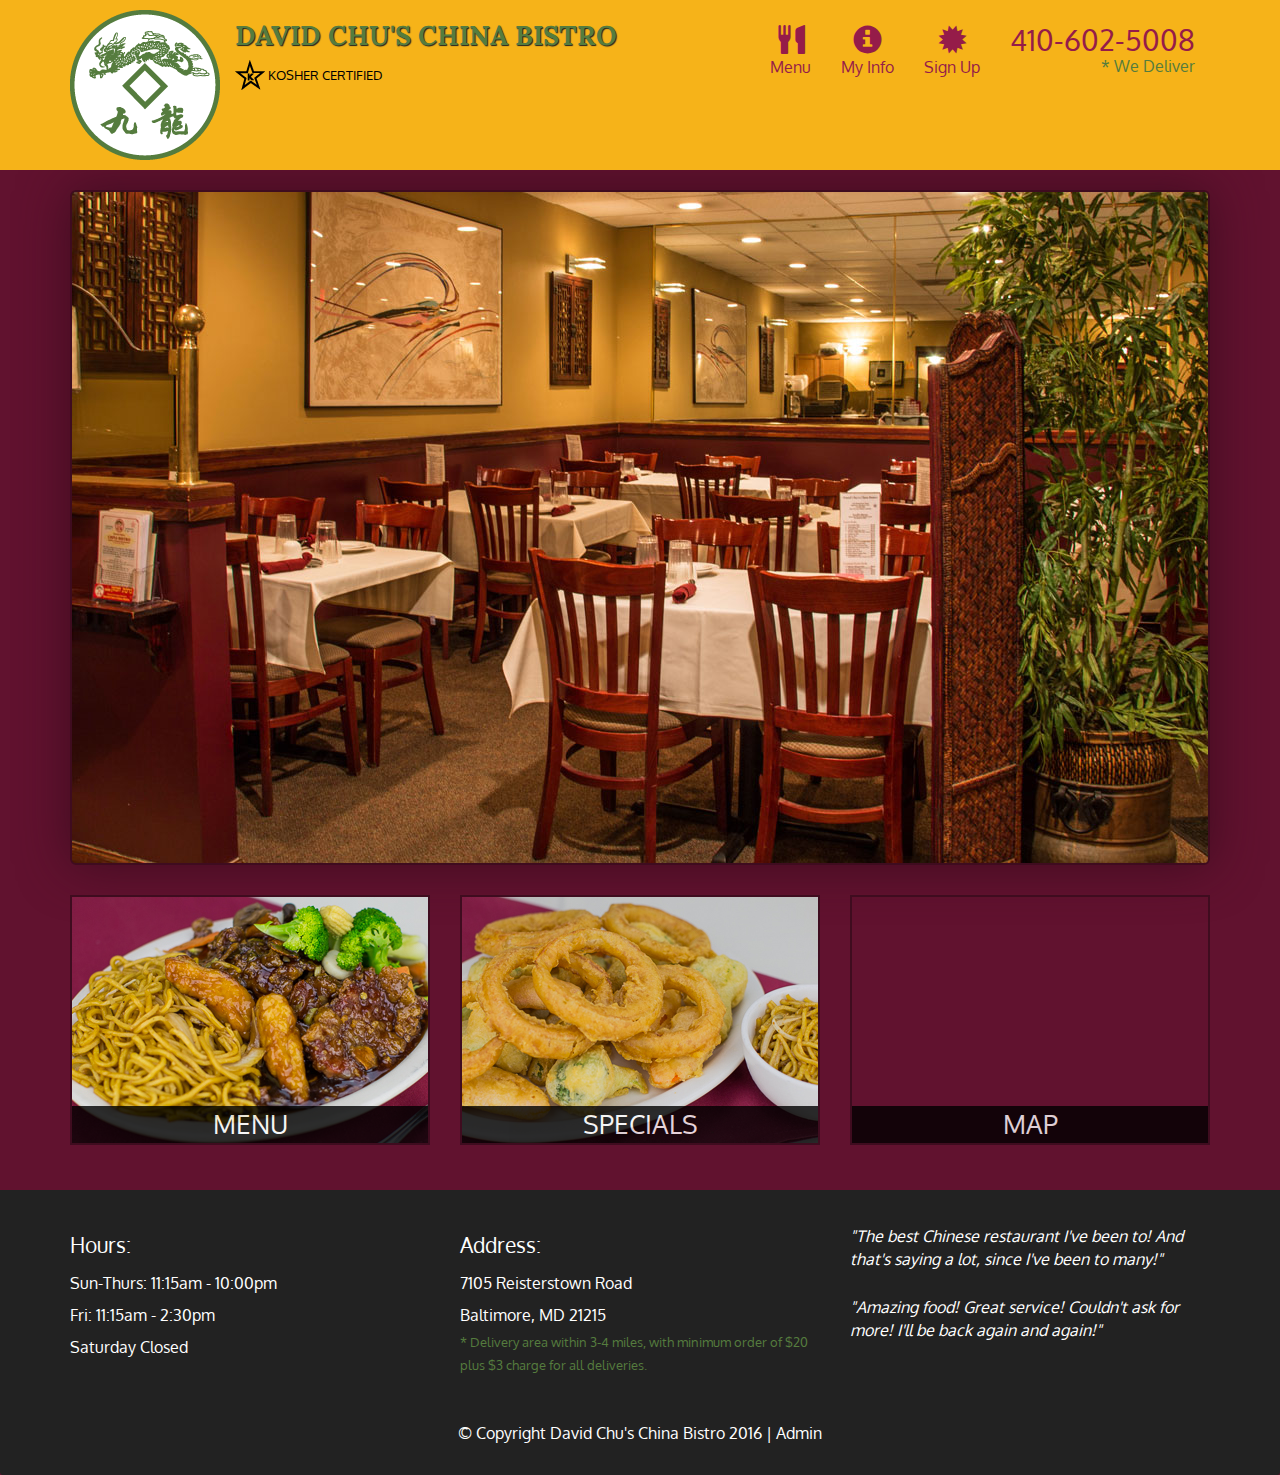
<file: index.html>
<!DOCTYPE html>
<html lang="en">
  <head>
    <meta charset="utf-8">
    <meta http-equiv="X-UA-Compatible" content="IE=edge">
    <meta name="viewport" content="width=device-width, initial-scale=1">
    <title>David Chu's China Bistro</title>
    <link href='https://fonts.googleapis.com/css?family=Oxygen:400,300,700' rel='stylesheet' type='text/css'>
    <link href='https://fonts.googleapis.com/css?family=Lora' rel='stylesheet' type='text/css'>
    <link rel="stylesheet" href="css/bootstrap.min.css">
    <link rel="stylesheet" href="css/restaurant.css">
    <link rel="stylesheet" href="css/common.css">
  </head>
  <body ng-app="restaurant" ng-strict-di>


    <loading class="loading-indicator"></loading>

    <header>
      <nav id="header-nav" class="navbar navbar-default">
        <div class="container">
          <div class="navbar-header">
            <a href="index.html" class="pull-left visible-md visible-lg">
              <div id="logo-img" alt="Logo image"></div>
            </a>

            <div class="navbar-brand">
              <a href="index.html"><h1>David Chu's China Bistro</h1></a>
              <p>
              <img src="images/star-k-logo.png" alt="Kosher certification">
              <span>Kosher Certified</span>
              </p>
            </div>

            <button id="navbarToggle" type="button" class="navbar-toggle collapsed" data-toggle="collapse" data-target="#collapsable-nav" aria-expanded="false">
              <span class="sr-only">Toggle navigation</span>
              <span class="icon-bar"></span>
              <span class="icon-bar"></span>
              <span class="icon-bar"></span>
            </button>
          </div>

          <div id="collapsable-nav" class="collapse navbar-collapse">
            <ul id="nav-list" class="nav navbar-nav navbar-right">
              <li id="navHomeButton" class="visible-xs">
                <a href="index.html">
                  <span class="glyphicon glyphicon-home"></span> Home</a>
              </li>
              <li id="navMenuButton" ui-sref-active="active">
                <a ui-sref="public.menu">
                  <span class="glyphicon glyphicon-cutlery"></span><br class="hidden-xs"> Menu</a>
              </li>
              <li>
                <a ui-sref="public.myinfo">
                  <span class="glyphicon glyphicon-info-sign"></span><br class="hidden-xs"> My Info</a>
              </li>
              <li>
                <a ui-sref="public.signup">
                  <span class="glyphicon glyphicon-certificate"></span><br class="hidden-xs"> Sign Up</a>
              </li>
              <li id="phone" class="hidden-xs">
                <a href="tel:410-602-5008">
                  <span>410-602-5008</span></a><div>* We Deliver</div>
              </li>
            </ul>
          </div>
        </div>
      </nav>
    </header>

    <div id="call-btn" class="visible-xs">
      <a class="btn" href="tel:410-602-1111">
        <span class="glyphicon glyphicon-earphone"></span>
        410-602-5008
      </a>
    </div>
    <div id="xs-deliver" class="text-center visible-xs">* We Deliver</div>

    <ui-view>
      <div class="text-center initial-loading">
        <h2>Loading Site...</h2>
      </div>
    </ui-view>

    <footer class="panel-footer">
      <div class="container">
        <div class="row">
          <section id="hours" class="col-sm-4">
            <span>Hours:</span><br>
            Sun-Thurs: 11:15am - 10:00pm<br>
            Fri: 11:15am - 2:30pm<br>
            Saturday Closed
            <hr class="visible-xs">
          </section>
          <section id="address" class="col-sm-4">
            <span>Address:</span><br>
            7105 Reisterstown Road<br>
            Baltimore, MD 21215
            <p>* Delivery area within 3-4 miles, with minimum order of $20 plus $3 charge for all deliveries.</p>
            <hr class="visible-xs">
          </section>
          <section id="testimonials" class="col-sm-4">
            <p>"The best Chinese restaurant I've been to! And that's saying a lot, since I've been to many!"</p>
            <p>"Amazing food! Great service! Couldn't ask for more! I'll be back again and again!"</p>
          </section>
        </div>
        <div class="text-center">
          &copy; Copyright David Chu's China Bistro 2016 |
          <a ui-sref="admin.auth">Admin</a></div>
      </div>
    </footer>

    <script src="lib/jquery-2.1.4.min.js"></script>
    <script src="lib/bootstrap.min.js"></script>
    <script src="lib/angular.min.js"></script>
    <script src="lib/angular-ui-router.min.js"></script>

    <script src="src/restaurant.module.js"></script>

    <script src="src/common/common.module.js"></script>
    <script src="src/common/loading/loading.component.js"></script>
    <script src="src/common/loading/loading.interceptor.js"></script>
    <script src="src/common/menu.service.js"></script>

    <script src="src/public/public.module.js"></script>
    <script src="src/public/public.routes.js"></script>
    <script src="src/public/menu/menu.controller.js"></script>
    <script src="src/public/menu-category/menu-category.component.js"></script>
    <script src="src/public/menu-items/menu-items.controller.js"></script>
    <script src="src/public/menu-item/menu-item.component.js"></script>
    <script src="src/public/sign-up/sign-up.controller.js"></script>
    <script src="src/public/my-info/my-info.controller.js"></script>

  </body>
</html>
</file>
<file: css/restaurant.css>
body {
  font-size: 16px;
  color: #fff;
  background-color: #61122f;
  font-family: 'Oxygen', sans-serif;
}
.initial-loading {
  margin-top: 60px;
}
#header-nav {
  background-color: #f6b319;
  border-radius: 0;
  border: 0;
}
#logo-img {
  background: url('../images/restaurant-logo_large.png') no-repeat;
  width: 150px;
  height: 150px;
  margin: 10px 15px 10px 0;
}
.navbar-brand {
  padding-top: 25px;
}
.navbar-brand h1 {
  font-family: 'Lora', serif;
  color: #557c3e;
  font-size: 1.5em;
  text-transform: uppercase;
  font-weight: bold;
  text-shadow: 1px 1px 1px #222;
  margin-top: 0;
  margin-bottom: 0;
  line-height: .75;
}
.navbar-brand a:hover, .navbar-brand a:focus {
  text-decoration: none;
}
.navbar-brand p {
  color: #000;
  text-transform: uppercase;
  font-size: .7em;
  margin-top: 15px;
}
.navbar-brand p span {
  vertical-align: middle;
}
#nav-list {
  margin-top: 10px;
}
#nav-list a {
  color: #951C49;
  text-align: center;
}
#nav-list a:hover {
  background: #E7E7E7;
}
#nav-list a span {
  font-size: 1.8em;
}
#phone {
  margin-top: 5px;
}
#phone a {
  text-align: right;
  padding-bottom: 0;
}
#phone div {
  color: #557c3e;
  text-align: right;
  padding-right: 15px;
}
.navbar-header button.navbar-toggle, .navbar-header .icon-bar {
  border: 1px solid #61122f;
}
.navbar-header button.navbar-toggle {
  clear: both;
  margin-top: -30px;
}
.panel-footer {
  margin-top: 30px;
  padding-top: 35px;
  padding-bottom: 30px;
  background-color: #222;
  border-top: 0;
}
.panel-footer div.row {
  margin-bottom: 35px;
}
#hours, #address {
  line-height: 2;
}
#hours > span, #address > span {
  font-size: 1.3em;
}
#address p {
  color: #557c3e;
  font-size: .8em;
  line-height: 1.8;
}
#testimonials {
  font-style: italic;
}
#testimonials p:nth-child(2) {
  margin-top: 25px;
}
a[ui-sref="admin.auth"] {
  color: #fff;
}
@media (min-width: 992px) and (max-width: 1199px) {
  #logo-img {
    background: url('../images/restaurant-logo_medium.png') no-repeat;
    width: 100px;
    height: 100px;
    margin: 5px 5px 5px 0;
  }
}
@media (max-width: 767px) {
  .navbar-brand {
    padding-top: 10px;
    height: 80px;
  }
  .navbar-brand h1 {
    padding-top: 10px;
    font-size: 5vw;
  }
  .navbar-brand p {
    font-size: .6em;
    margin-top: 12px;
  }
  .navbar-brand p img {
    height: 20px;
  }
  #collapsable-nav a {
    font-size: 1.2em;
  }
  #collapsable-nav a span {
    font-size: 1em;
    margin-right: 5px;
  }
  #call-btn > a {
    font-size: 1.5em;
    display: block;
    margin: 0 20px;
    padding: 10px;
    border: 2px solid #fff;
    background-color: #f6b319;
    color: #951c49;
  }
  #xs-deliver {
    margin-top: 5px;
    font-size: .7em;
    letter-spacing: .1em;
    text-transform: uppercase;
  }
  .panel-footer section {
    margin-bottom: 30px;
    text-align: center;
  }
  .panel-footer section:nth-child(3) {
    margin-bottom: 0;
  }
  .panel-footer section hr {
    width: 50%;
  }
}

@media (max-width: 479px) {
  .navbar-brand h1 {
    padding-top: 5px;
    font-size: 6vw;
  }
}
</file>
<file: css/common.css>
.loading-indicator {
    display: block;
    width: 70px;
    position: fixed;
    left: 0;
    right: 0;
    margin: 0 auto;
    top: 40%;
    z-index: 100;
    background-color: #FFF;
}

.loading-indicator img {
    width: 70px;
    background-color: #FFF;
}

.ui-view-placeholder {
    margin-top: 60px;
}
</file>
